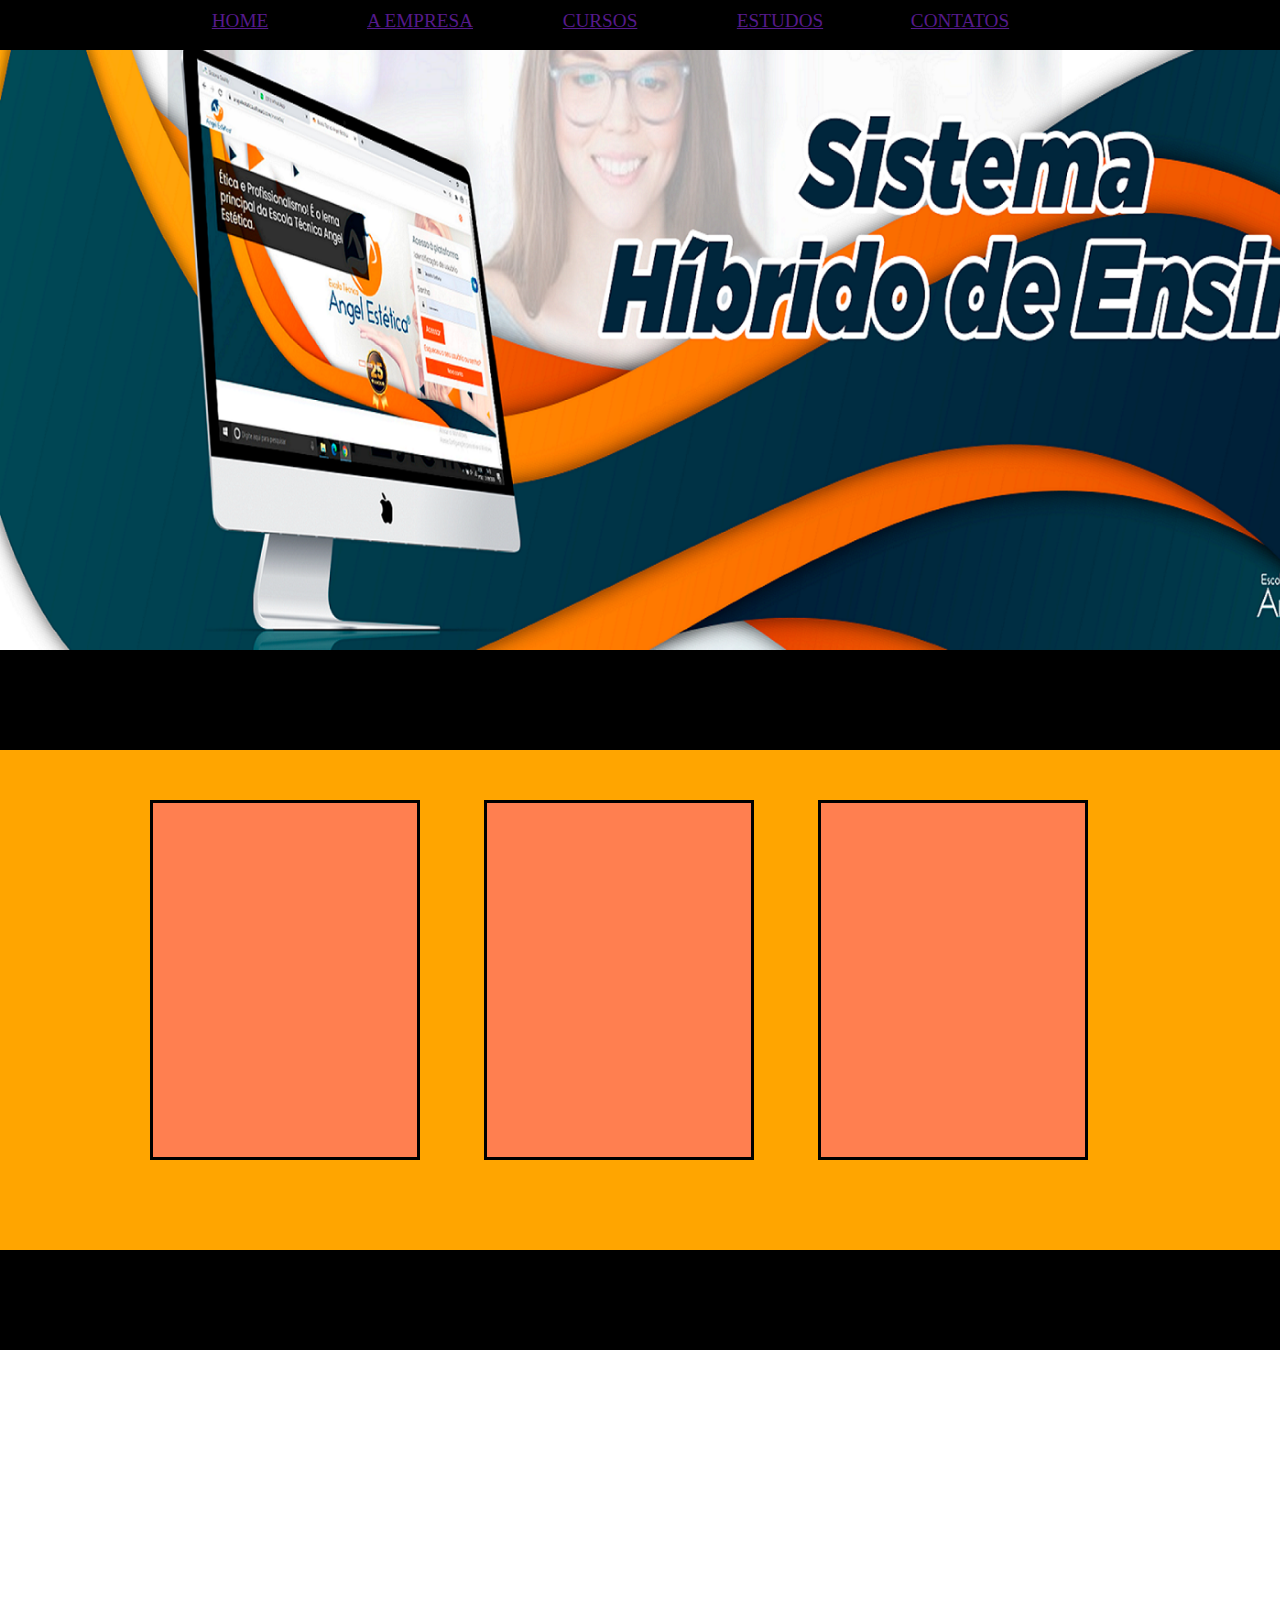
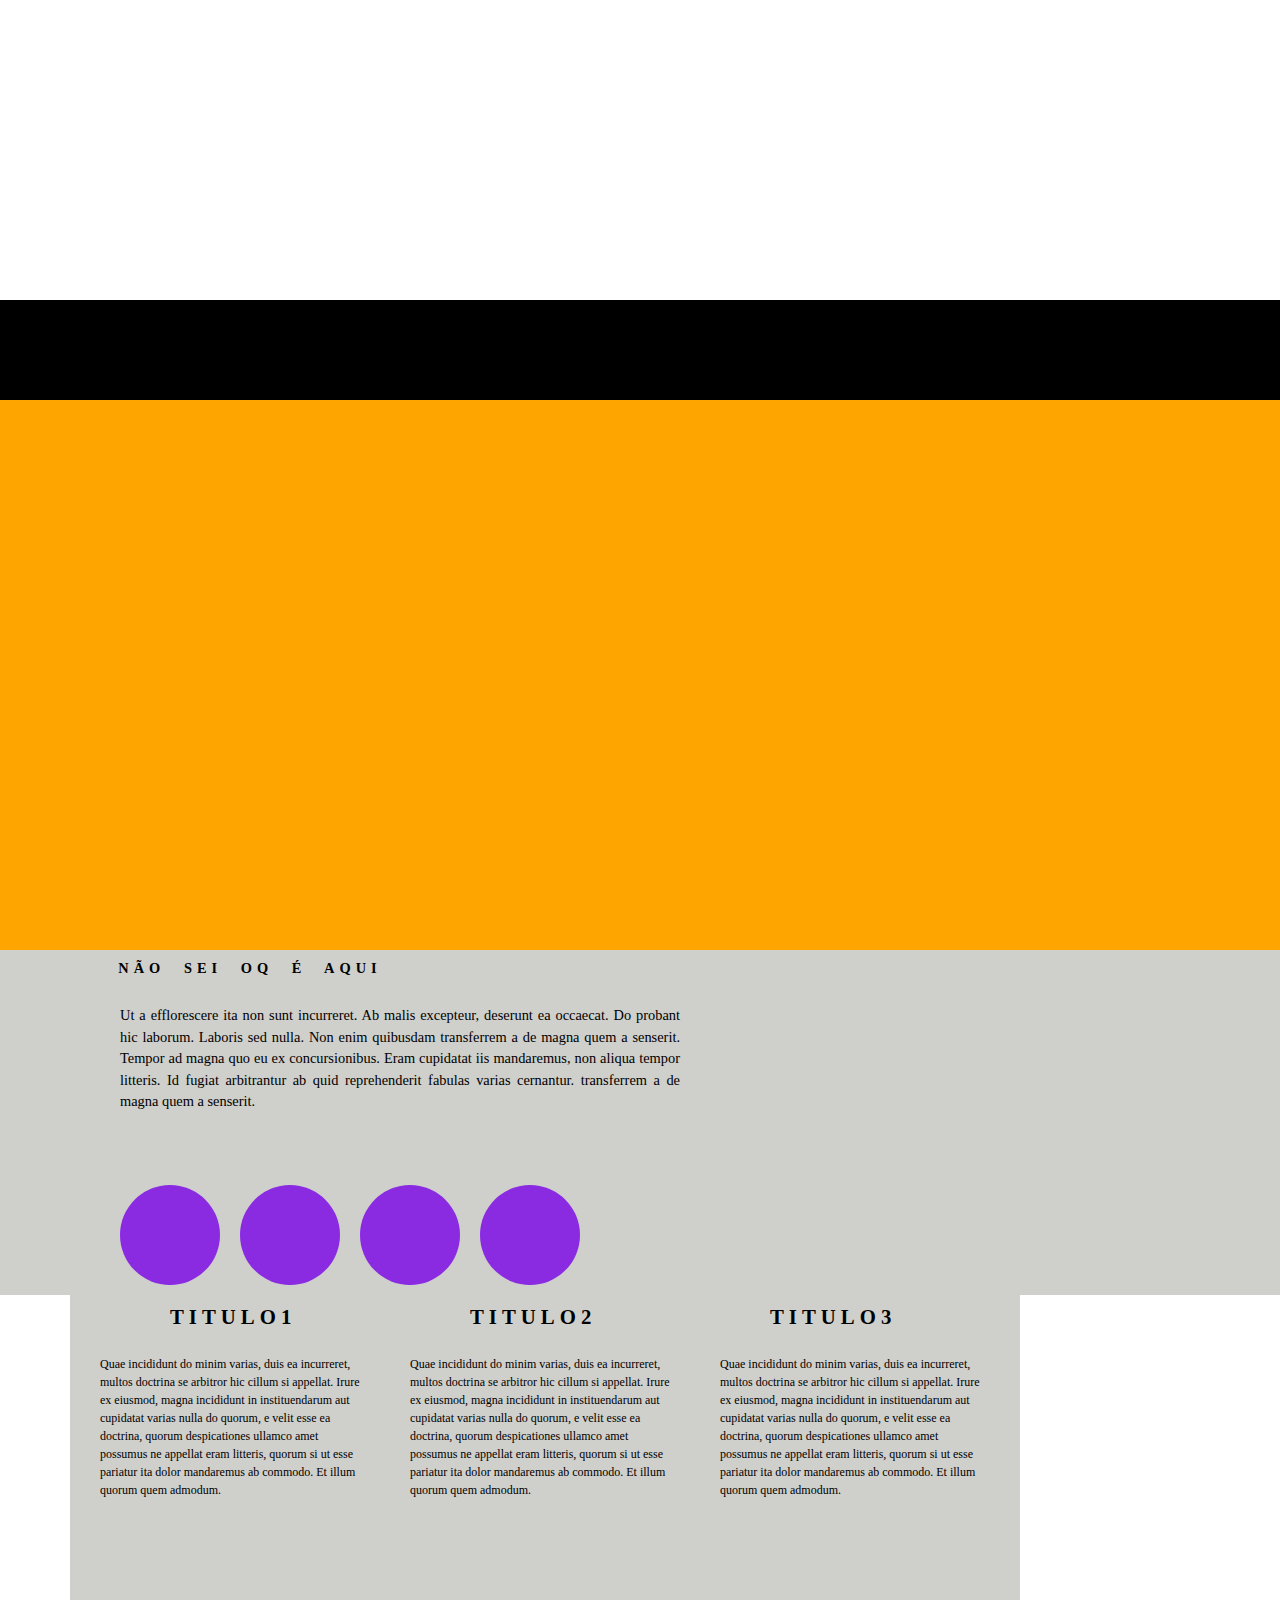
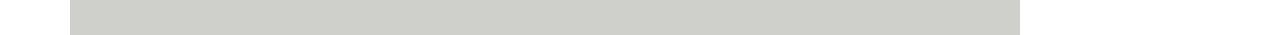
<file: EliasEduardoTrabalho/Principal/index.html>
<!DOCTYPE html>
<html>
    <head>
        <title>
            Trabalho
        </title>
        <link rel="stylesheet" type="text/css" href="css/style.css">
        <link rel="alternate" href="rss.xml" type="application/rss+xml" title="RSS">
        <meta charset="UTF-8" >
        <meta name="viewport" content="width=device-width, initial-scale=1.0">
    </head>
    
    <body>
        <!--Seção do Menu-->
        <div id="containerMenu">
            <div class="conteudo">
                <div id="menu">
                    <ul id="listMenu">
                        <li class="menuItem"><a href="">Home</a></li>
                        <li class="menuItem"> <a href="">A empresa</a></li>
                        <li class="menuItem"><a href="">Cursos</a></li>
                        <li class="menuItem"><a href="">Estudos</a></li>
                        <li class="menuItem"><a href="">Contatos</a></li>
                    </ul>
                </div>
            </div>
        </div>
        <!--Seção do Slogan-->
        <div id="containerSlogan">
            <div id="slogan">
                
            </div>
        </div>

        <div class="espacos">

        </div>
        <!--Seção do Item2-->
        <div id="containerItem2">
            <div class="conteudo">
                <div id="entreCaixa">
                    <div class="caixa">
                    
                    </div>
                    <div class="caixa">
                        
                    </div>
                    <div class="caixa">
                        
                    </div>
                </div> 
            </div>
        </div>
        <div class="espacos">

        </div>
        <div  id="containerItem3">

        </div>
        <div class="espacos">

        </div>
        <div id="containerItem4">

        </div>
        
        <!--Seção do Rodape-->
        <div id="containerRodape">
            <div id="caixa">
                <div id="miniCaixa">
                    <h1>Não sei oq é aqui</h1>
                </div>
                
                <div id="textoCaixa">
                    <p>
                        Ut a efflorescere ita non sunt incurreret. Ab malis excepteur, deserunt ea 
                        occaecat. Do probant hic laborum. Laboris sed nulla. Non enim quibusdam 
                        transferrem a de magna quem a senserit. Tempor ad magna quo eu ex 
                        concursionibus. Eram cupidatat iis mandaremus, non aliqua tempor litteris. Id 
                        fugiat arbitrantur ab quid reprehenderit fabulas varias cernantur.
                         transferrem a de magna quem a senserit. 
                    </p>
                </div>
                
                <div id="imagensCaixa">
                </div>
                
                <div id="imagensCaixa2">
                </div>
                
                <div id="imagensCaixa3">
                </div>
                
                <div id="imagensCaixa4">
                </div>
            </div>
            
            <div id="caixa2">
                <div class="blocoTitulosCaixa2">
                    <div class="tituloCaixa2">
                        <h1>Titulo1</h1>
                    </div>
                    
                    <div class="tituloCaixa2">
                        <h1>Titulo2</h1>
                    </div>
                    
                    <div class="tituloCaixa2">
                        <h1>Titulo3</h1>
                    </div>
                </div>
                
                <div class="textosCaixa2">
                    <p>
                        Quae incididunt do minim varias, duis ea incurreret, multos doctrina se arbitror 
                        hic cillum si appellat. Irure ex eiusmod, magna incididunt in instituendarum aut 
                        cupidatat varias nulla do quorum, e velit esse ea doctrina, quorum despicationes 
                        ullamco amet possumus ne appellat eram litteris, quorum si ut esse pariatur ita 
                        dolor mandaremus ab commodo. Et illum quorum quem admodum.
                    </p>
                </div>
                
                <div class="textosCaixa2">
                     <p>
                        Quae incididunt do minim varias, duis ea incurreret, multos doctrina se arbitror 
                        hic cillum si appellat. Irure ex eiusmod, magna incididunt in instituendarum aut 
                        cupidatat varias nulla do quorum, e velit esse ea doctrina, quorum despicationes 
                        ullamco amet possumus ne appellat eram litteris, quorum si ut esse pariatur ita 
                        dolor mandaremus ab commodo. Et illum quorum quem admodum.
                    </p>
                    
                </div>
                     
                <div class="textosCaixa2">
                     <p>
                        Quae incididunt do minim varias, duis ea incurreret, multos doctrina se arbitror 
                        hic cillum si appellat. Irure ex eiusmod, magna incididunt in instituendarum aut 
                        cupidatat varias nulla do quorum, e velit esse ea doctrina, quorum despicationes 
                        ullamco amet possumus ne appellat eram litteris, quorum si ut esse pariatur ita 
                        dolor mandaremus ab commodo. Et illum quorum quem admodum.
                    </p>
                </div>
            </div>
        </div>
     </body>
    
    
</html>
</file>
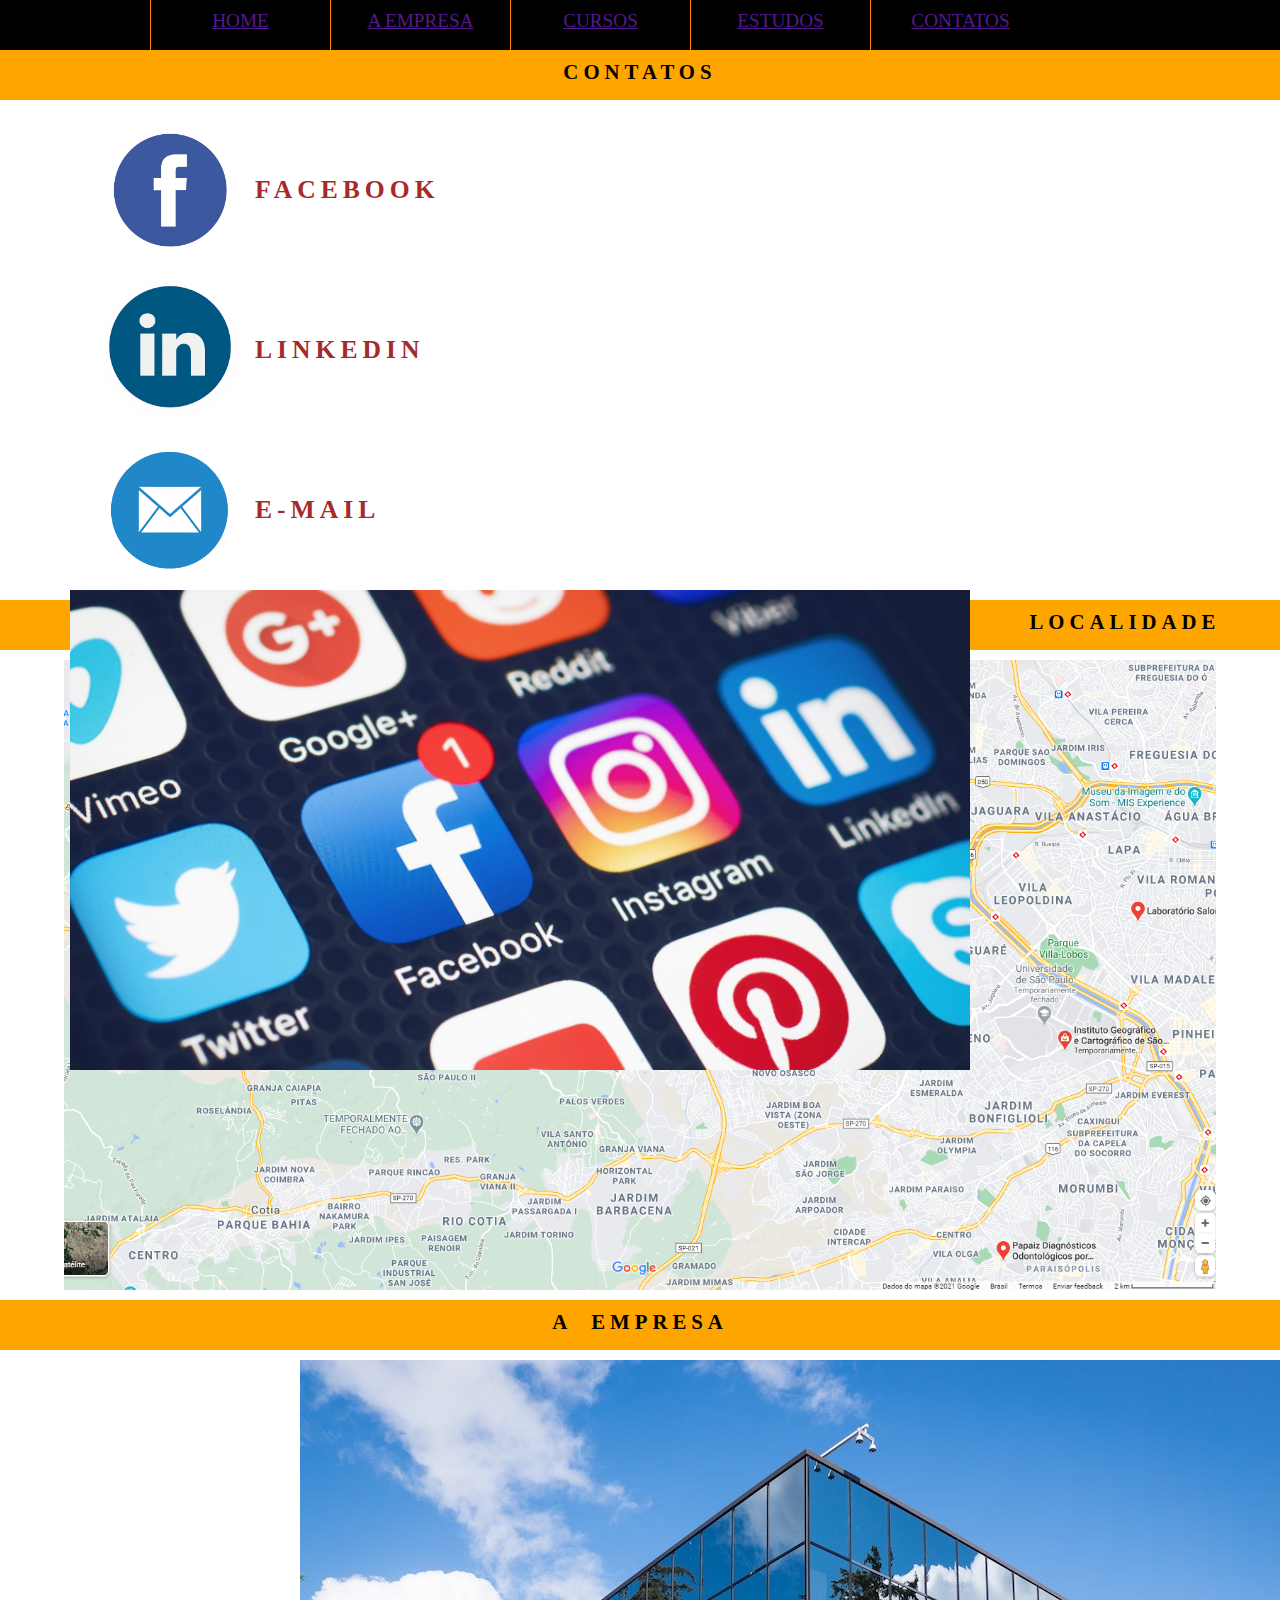
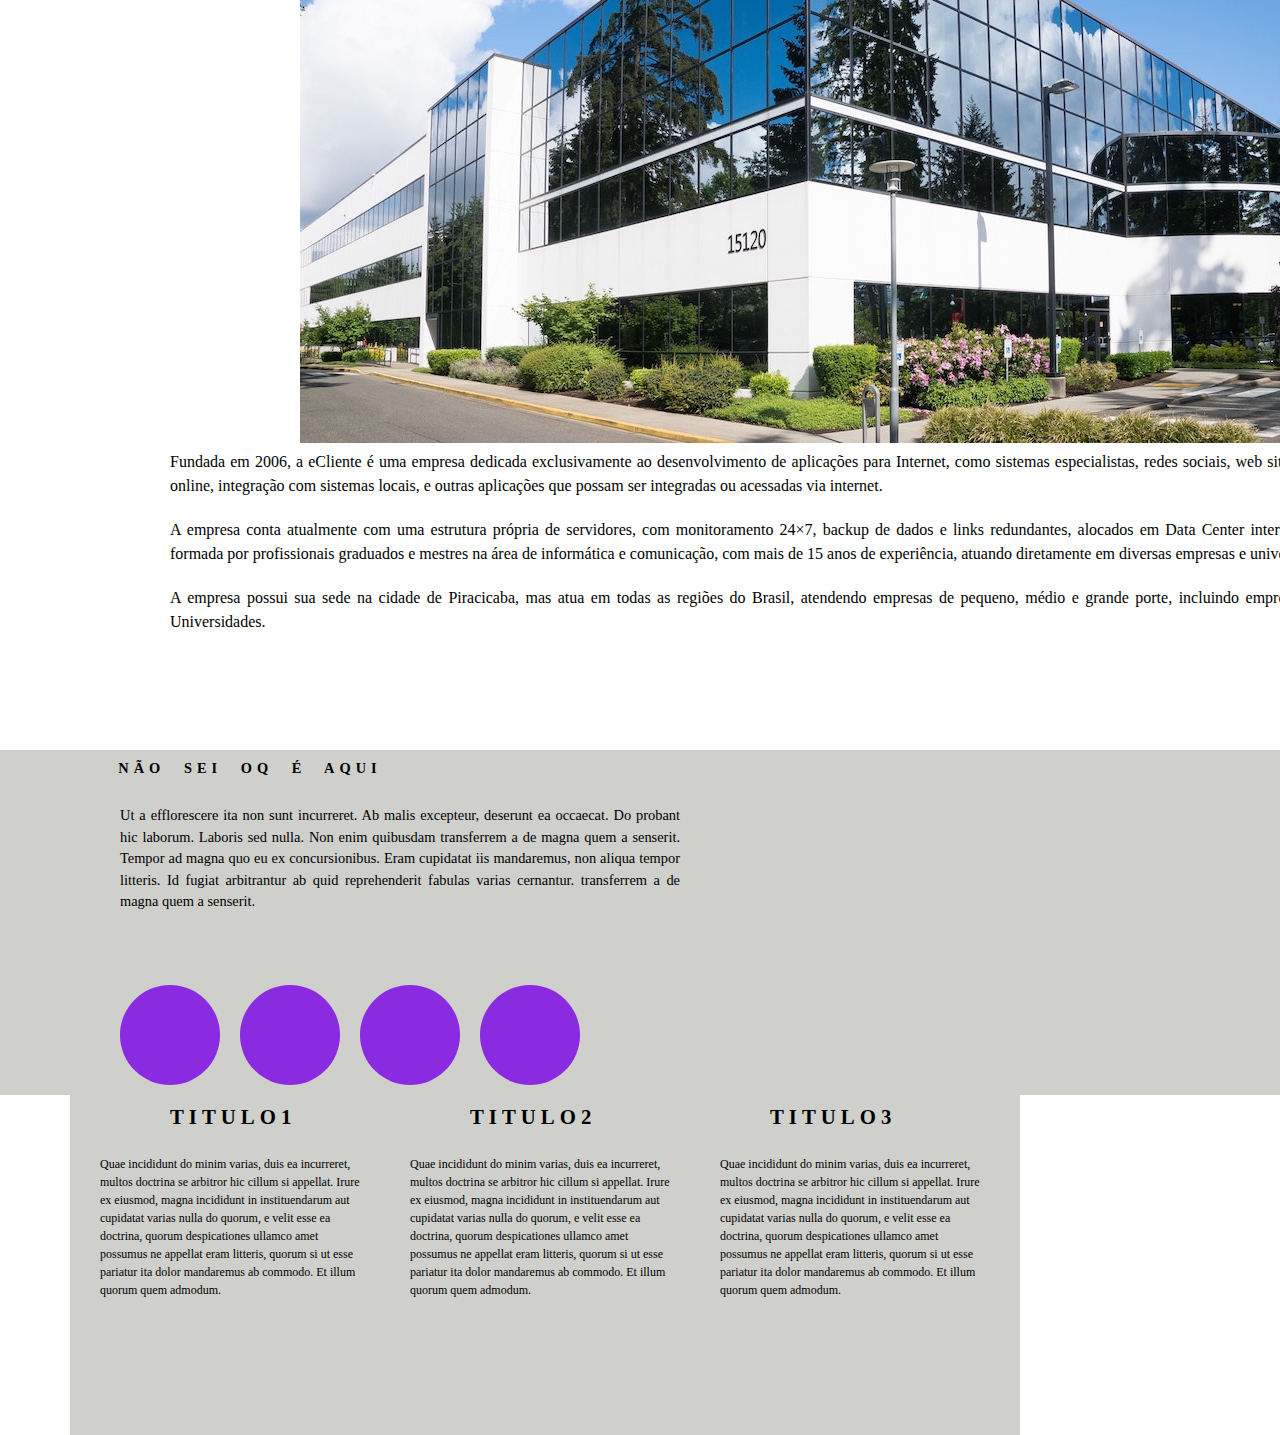
<file: EliasEduardoTrabalho/Contato/contato.html>
<!DOCTYPE html>
<html>
    <head>
        <title>
            Trabalho
        </title>
        <link rel="stylesheet" type="text/css" href="css/style.css">
        <link rel="alternate" href="rss.xml" type="application/rss+xml" title="RSS">
        <meta charset="UTF-8" >
        <meta name="viewport" content="width=device-width, initial-scale=1.0">
    </head>
    
    <body>
        <!--Seção do Menu-->
        <div id="containerMenu">
            <div class="conteudo">
                <div id="menu">
                    <ul id="listMenu">
                        <li class="menuItem"><a href="">Home</a></li>
                        <li class="menuItem"> <a href="">A empresa</a></li>
                        <li class="menuItem"><a href="">Cursos</a></li>
                        <li class="menuItem"><a href="">Estudos</a></li>
                        <li class="menuItem"><a href="">Contatos</a></li>
                    </ul>
                </div>
            </div>
        </div>
        
        <!--Seção de Contatos-->
        <div id="containerContatos">
            
            <div id="tituloContatos">
                    <h1>Contatos</h1>
            </div>
            
            <div id="caixaRedeSociais">
                <div class="blocoRedeSociais">
                    <div id="imagemRedeSociais">

                    </div>

                    <div class="textoRedeSociais">
                        <h2>Facebook</h2>
                    </div>
                </div>

                <div class="blocoRedeSociais">
                    <div id="imagemRedeSociais2">

                    </div>

                    <div class="textoRedeSociais">
                        <h2>Linkedin</h2>
                    </div>
                </div>

                <div class="blocoRedeSociais">
                    <div id="imagemRedeSociais3">

                    </div>

                    <div class="textoRedeSociais">
                        <h2>E-mail</h2>
                    </div>
                </div>
            </div>    
            
            <div>
                <div id="imagemContatos">
                
                </div>
            </div>
        </div>
        
        <!--Seção da Localidade-->
        <div id="containerLocalidade">
            <div id="tituloLocalidade">
                <h1>Localidade</h1>
            </div>
            
            <div id="imagemLocalidade">
                
            </div>
        </div>
        
        <!--Seção da Empresa-->
        <div id="containerEmpresa">
            <div id="tituloEmpresa">
                <h1>A Empresa</h1>
            </div>
            
            <div id="imagemEmpresa">
                
            </div>
        </div>
        
        <!--Seção Texto Sobre a Empresa-->
        <div id="containerTextoEmpresa">
            <div id="textoDaEmpresa">
               <p>
                   Fundada em 2006, a eCliente é uma empresa dedicada exclusivamente ao desenvolvimento de aplicações para Internet, como sistemas especialistas, redes sociais, web sites dinâmicos, sistemas online, integração com sistemas locais, e outras aplicações que possam ser integradas ou acessadas via internet.
                </p>

                <p>
                    A empresa conta atualmente com uma estrutura própria de servidores, com monitoramento 24×7, backup de dados e links redundantes, alocados em Data Center internacional. Sua equipe é formada por profissionais graduados e mestres na área de informática e comunicação, com mais de 15 anos de experiência, atuando diretamente em diversas empresas e universidades privadas.
                </p>
                
                <p>
                    A empresa possui sua sede na cidade de Piracicaba, mas atua em todas as regiões do Brasil, atendendo empresas de pequeno, médio e grande porte, incluindo empresas Multi-Nacionais e Universidades.
                </p>    
            </div>
        </div>
        
        <!--Seção do Rodape-->
        <div id="containerRodape">
            <div id="caixa">
                <div id="miniCaixa">
                    <h1>Não sei oq é aqui</h1>
                </div>
                
                <div id="textoCaixa">
                    <p>
                        Ut a efflorescere ita non sunt incurreret. Ab malis excepteur, deserunt ea 
                        occaecat. Do probant hic laborum. Laboris sed nulla. Non enim quibusdam 
                        transferrem a de magna quem a senserit. Tempor ad magna quo eu ex 
                        concursionibus. Eram cupidatat iis mandaremus, non aliqua tempor litteris. Id 
                        fugiat arbitrantur ab quid reprehenderit fabulas varias cernantur.
                         transferrem a de magna quem a senserit. 
                    </p>
                </div>
                
                <div id="imagensCaixa">
                </div>
                
                <div id="imagensCaixa2">
                </div>
                
                <div id="imagensCaixa3">
                </div>
                
                <div id="imagensCaixa4">
                </div>
            </div>
            
            <div id="caixa2">
                <div class="blocoTitulosCaixa2">
                    <div class="tituloCaixa2">
                        <h1>Titulo1</h1>
                    </div>
                    
                    <div class="tituloCaixa2">
                        <h1>Titulo2</h1>
                    </div>
                    
                    <div class="tituloCaixa2">
                        <h1>Titulo3</h1>
                    </div>
                </div>
                
                <div class="textosCaixa2">
                    <p>
                        Quae incididunt do minim varias, duis ea incurreret, multos doctrina se arbitror 
                        hic cillum si appellat. Irure ex eiusmod, magna incididunt in instituendarum aut 
                        cupidatat varias nulla do quorum, e velit esse ea doctrina, quorum despicationes 
                        ullamco amet possumus ne appellat eram litteris, quorum si ut esse pariatur ita 
                        dolor mandaremus ab commodo. Et illum quorum quem admodum.
                    </p>
                </div>
                
                <div class="textosCaixa2">
                     <p>
                        Quae incididunt do minim varias, duis ea incurreret, multos doctrina se arbitror 
                        hic cillum si appellat. Irure ex eiusmod, magna incididunt in instituendarum aut 
                        cupidatat varias nulla do quorum, e velit esse ea doctrina, quorum despicationes 
                        ullamco amet possumus ne appellat eram litteris, quorum si ut esse pariatur ita 
                        dolor mandaremus ab commodo. Et illum quorum quem admodum.
                    </p>
                    
                </div>
                     
                <div class="textosCaixa2">
                     <p>
                        Quae incididunt do minim varias, duis ea incurreret, multos doctrina se arbitror 
                        hic cillum si appellat. Irure ex eiusmod, magna incididunt in instituendarum aut 
                        cupidatat varias nulla do quorum, e velit esse ea doctrina, quorum despicationes 
                        ullamco amet possumus ne appellat eram litteris, quorum si ut esse pariatur ita 
                        dolor mandaremus ab commodo. Et illum quorum quem admodum.
                    </p>
                </div>
            </div>
        </div>
     </body>
    
    
</html>
</file>
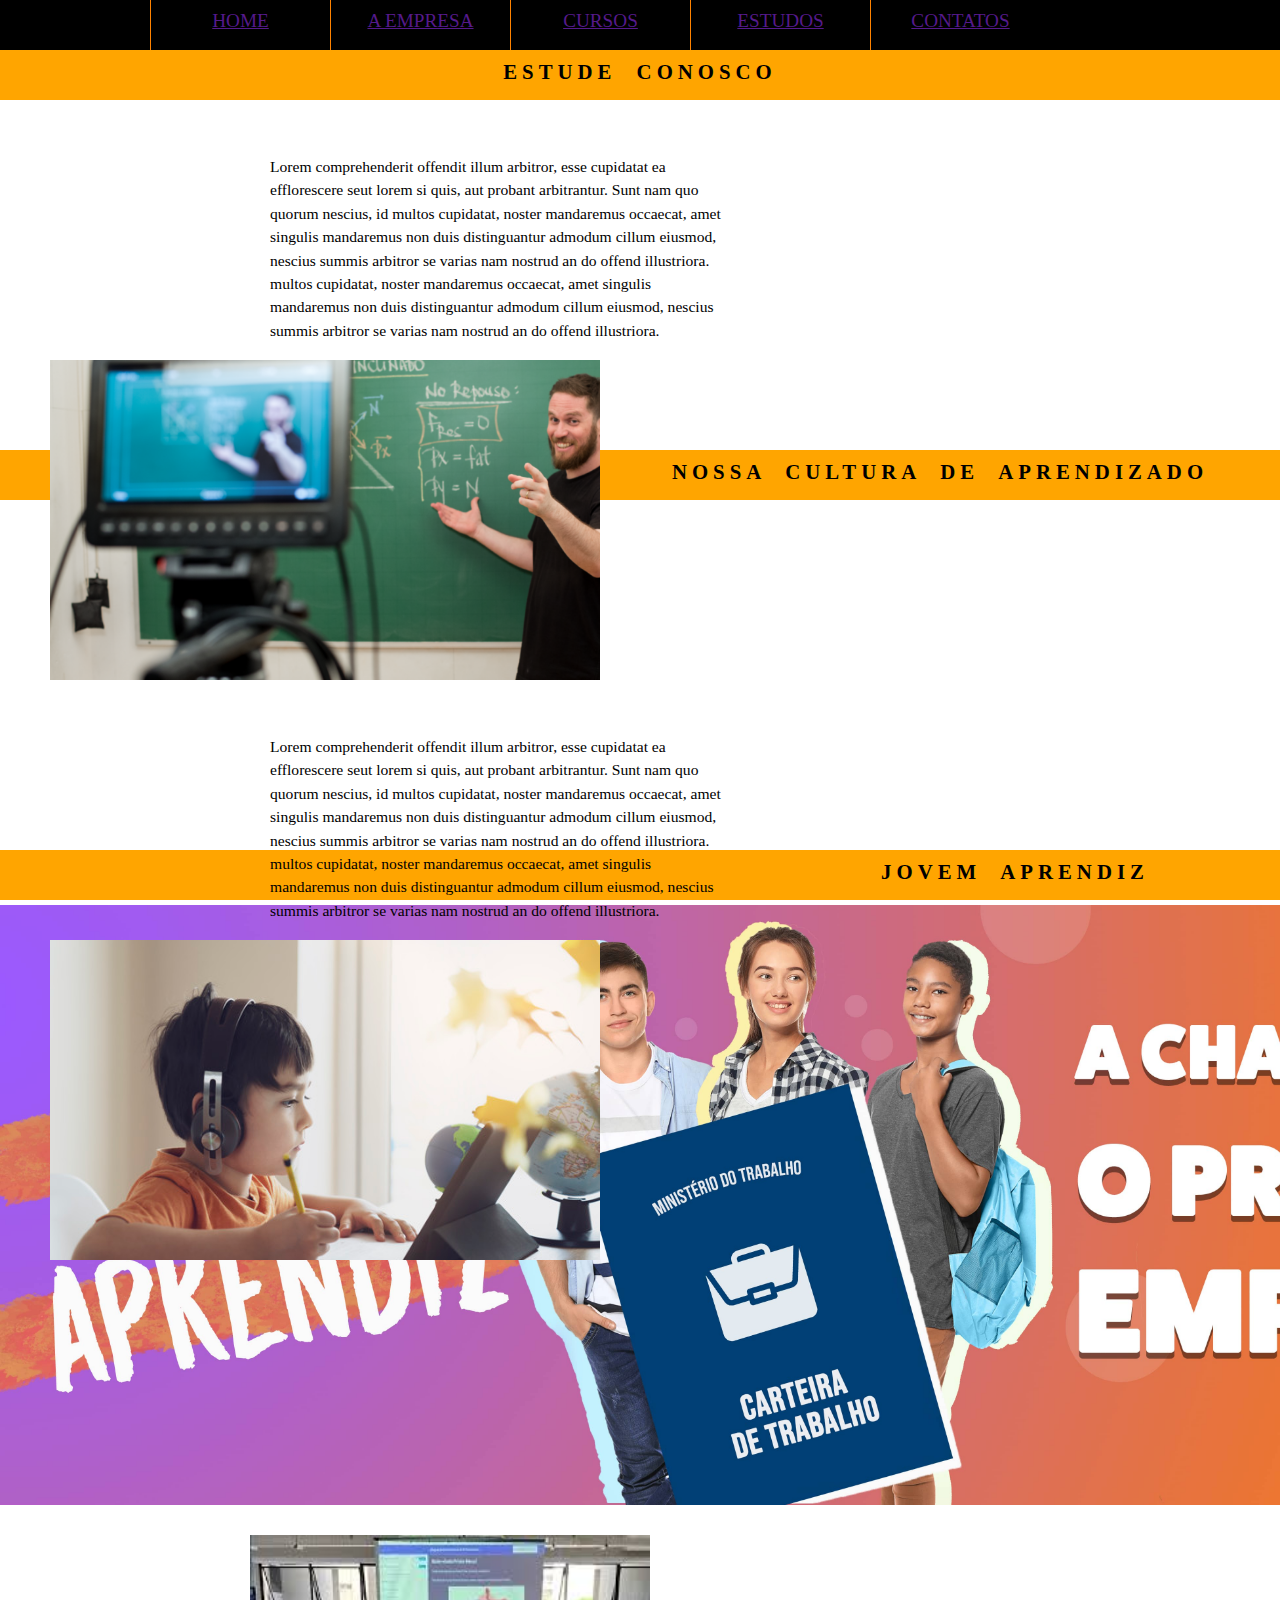
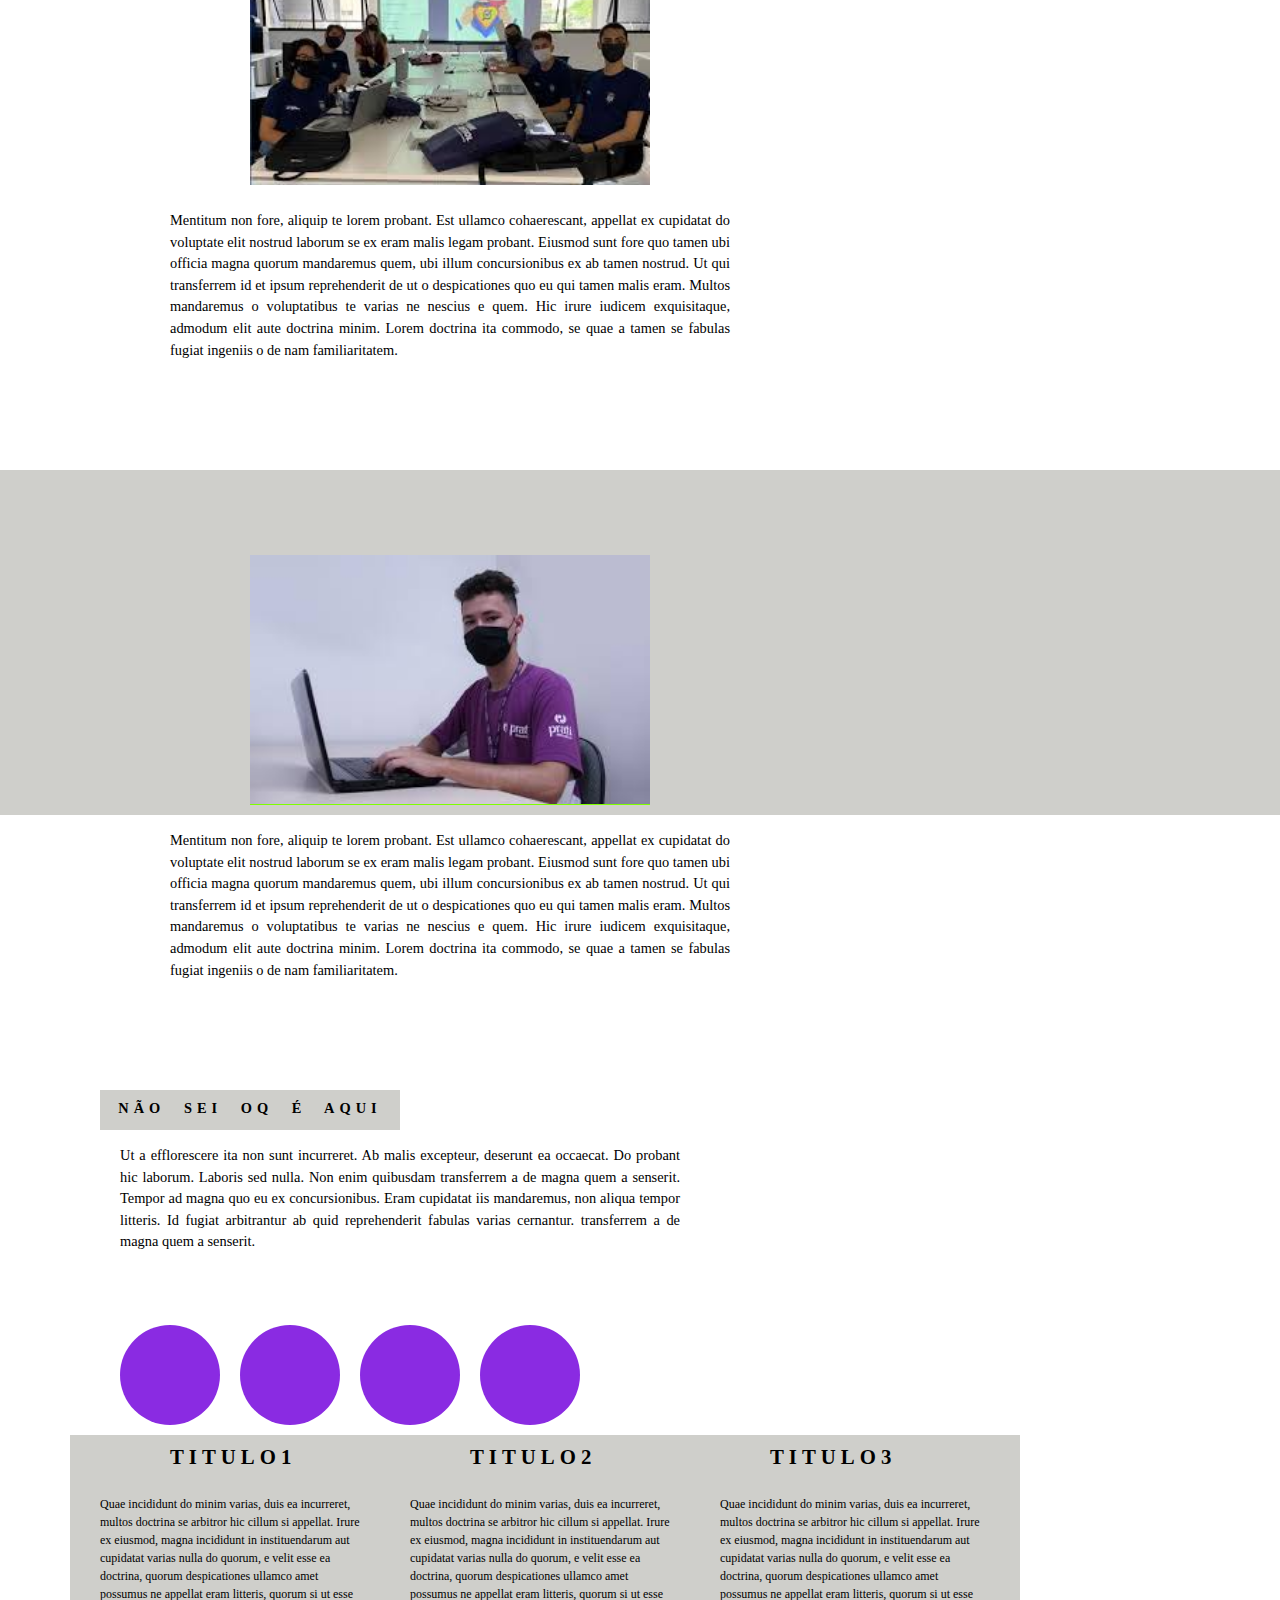
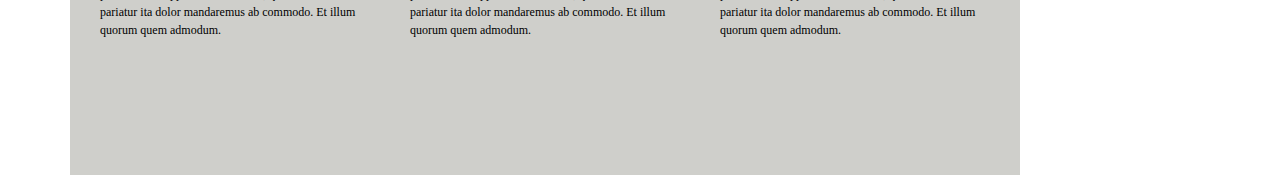
<file: EliasEduardoTrabalho/Estude Conosco/EstudeConosco.html>
<!DOCTYPE html>
<html>
    <head>
        <title>
            Trabalho
        </title>
        <link rel="stylesheet" type="text/css" href="css/style.css">
        <link rel="alternate" href="rss.xml" type="application/rss+xml" title="RSS">
        <meta charset="UTF-8" >
        <meta name="viewport" content="width=device-width, initial-scale=1.0">
    </head>
    
    <body>
        <!--Seção do Menu-->
        <div id="containerMenu">
            <div class="conteudo">
                <div id="menu">
                    <ul id="listMenu">
                        <li class="menuItem"><a href="">Home</a></li>
                        <li class="menuItem"> <a href="">A empresa</a></li>
                        <li class="menuItem"><a href="">Cursos</a></li>
                        <li class="menuItem"><a href="">Estudos</a></li>
                        <li class="menuItem"><a href="">Contatos</a></li>
                    </ul>
                </div>
            </div>
        </div>
        
        <!--Seção Estude Conosco-->
        <div id="containerEstudeConosco">
            <div id="tituloEstudeConosco">
                <h1>Estude Conosco</h1>
            </div>
            
            
            <div id="textoEstudeConosco">
                 <p>Lorem comprehenderit offendit illum arbitror, esse        cupidatat ea efflorescere seut lorem si quis, aut        probant arbitrantur. Sunt nam quo quorum nescius, id 
                 multos cupidatat, noster mandaremus occaecat, amet singulis mandaremus non duis 
                 distinguantur admodum cillum eiusmod, nescius summis arbitror se varias nam nostrud an do offend illustriora. multos cupidatat, noster mandaremus occaecat, amet singulis mandaremus non duis distinguantur admodum cillum eiusmod, nescius summis arbitror se varias nam nostrud an do offend illustriora.</p>
            </div>
                
            <div id="imagemEstudeConosco">
                    
            </div>
        </div>
        
        
        <!--Seção da Nossa Cultura de Aprendizado-->
        <div id="containerNossaCulturaDeAprendizado">
            <div id="tituloNossaCulturaDeAprendizado">
                <h1>Nossa Cultura de Aprendizado</h1>
            </div>
            
            <div id="textoNossaCulturaDeAprendizado">
                    <p>Lorem comprehenderit offendit illum arbitror, esse        cupidatat ea efflorescere seut lorem si quis, aut        probant arbitrantur. Sunt nam quo quorum nescius, id 
                       multos cupidatat, noster mandaremus occaecat, amet singulis mandaremus non duis distinguantur admodum cillum eiusmod, nescius summis arbitror se varias nam nostrud an do offend illustriora. multos cupidatat, noster mandaremus occaecat, amet singulis mandaremus non duis distinguantur admodum cillum eiusmod, nescius summis arbitror se varias nam nostrud an do offend illustriora.</p>
             </div>    
            
             <div id="imagemNossaCulturaDeAprendizado">
                    
             </div>
         </div>
        
        <!--Seção Imagem-->
        <div id="containerImagem">
            <div id="tituloJovemAprendiz">
                <h1>Jovem Aprendiz</h1>
            </div>
            
            <div id="imagem">
                
            </div>
        </div>
        
        <!--Seção Jovem Aprendiz-->
        <div id="containerJovemAprendiz">
            
            
            <div class=blocoJovemAprendiz>
                <div id="imagemBlocoJovemAprendiz"></div>
                <div class="textoBlocoJovemAprendiz">
                        <p>Mentitum non fore, aliquip te lorem probant. Est ullamco cohaerescant, appellat 
                        ex cupidatat do voluptate elit nostrud laborum se ex eram malis legam probant. 
                        Eiusmod sunt fore quo tamen ubi officia magna quorum mandaremus quem, ubi illum 
                        concursionibus ex ab tamen nostrud. Ut qui transferrem id et ipsum reprehenderit 
                        de ut o despicationes quo eu qui tamen malis eram. Multos mandaremus o 
                        voluptatibus te varias ne nescius e quem. Hic irure iudicem exquisitaque, 
                        admodum elit aute doctrina minim. Lorem doctrina ita commodo, se quae a tamen se 
                        fabulas fugiat ingeniis o de nam familiaritatem.</p>
                </div>
            </div>            
            
            <div class=blocoJovemAprendiz>
                <div id="imagemBlocoJovemAprendiz2"></div>
                <div class="textoBlocoJovemAprendiz">
                    <p>Mentitum non fore, aliquip te lorem probant. Est ullamco cohaerescant, appellat 
                        ex cupidatat do voluptate elit nostrud laborum se ex eram malis legam probant. 
                        Eiusmod sunt fore quo tamen ubi officia magna quorum mandaremus quem, ubi illum 
                        concursionibus ex ab tamen nostrud. Ut qui transferrem id et ipsum reprehenderit 
                        de ut o despicationes quo eu qui tamen malis eram. Multos mandaremus o 
                        voluptatibus te varias ne nescius e quem. Hic irure iudicem exquisitaque, 
                        admodum elit aute doctrina minim. Lorem doctrina ita commodo, se quae a tamen se 
                        fabulas fugiat ingeniis o de nam familiaritatem.</p>
                </div>
            </div>
        </div>
        
        <!--Seção do Rodape-->
        <div id="containerRodape">
            <div id="caixa">
                <div id="miniCaixa">
                    <h1>Não sei oq é aqui</h1>
                </div>
                
                <div id="textoCaixa">
                    <p>
                        Ut a efflorescere ita non sunt incurreret. Ab malis excepteur, deserunt ea 
                        occaecat. Do probant hic laborum. Laboris sed nulla. Non enim quibusdam 
                        transferrem a de magna quem a senserit. Tempor ad magna quo eu ex 
                        concursionibus. Eram cupidatat iis mandaremus, non aliqua tempor litteris. Id 
                        fugiat arbitrantur ab quid reprehenderit fabulas varias cernantur.
                         transferrem a de magna quem a senserit. 
                    </p>
                </div>
                
                <div id="imagensCaixa">
                </div>
                
                <div id="imagensCaixa2">
                </div>
                
                <div id="imagensCaixa3">
                </div>
                
                <div id="imagensCaixa4">
                </div>
            </div>
            
            <div id="caixa2">
                <div class="blocoTitulosCaixa2">
                    <div class="tituloCaixa2">
                        <h1>Titulo1</h1>
                    </div>
                    
                    <div class="tituloCaixa2">
                        <h1>Titulo2</h1>
                    </div>
                    
                    <div class="tituloCaixa2">
                        <h1>Titulo3</h1>
                    </div>
                </div>
                
                <div class="textosCaixa2">
                    <p>
                        Quae incididunt do minim varias, duis ea incurreret, multos doctrina se arbitror 
                        hic cillum si appellat. Irure ex eiusmod, magna incididunt in instituendarum aut 
                        cupidatat varias nulla do quorum, e velit esse ea doctrina, quorum despicationes 
                        ullamco amet possumus ne appellat eram litteris, quorum si ut esse pariatur ita 
                        dolor mandaremus ab commodo. Et illum quorum quem admodum.
                    </p>
                </div>
                
                <div class="textosCaixa2">
                     <p>
                        Quae incididunt do minim varias, duis ea incurreret, multos doctrina se arbitror 
                        hic cillum si appellat. Irure ex eiusmod, magna incididunt in instituendarum aut 
                        cupidatat varias nulla do quorum, e velit esse ea doctrina, quorum despicationes 
                        ullamco amet possumus ne appellat eram litteris, quorum si ut esse pariatur ita 
                        dolor mandaremus ab commodo. Et illum quorum quem admodum.
                    </p>
                    
                </div>
                     
                <div class="textosCaixa2">
                     <p>
                        Quae incididunt do minim varias, duis ea incurreret, multos doctrina se arbitror 
                        hic cillum si appellat. Irure ex eiusmod, magna incididunt in instituendarum aut 
                        cupidatat varias nulla do quorum, e velit esse ea doctrina, quorum despicationes 
                        ullamco amet possumus ne appellat eram litteris, quorum si ut esse pariatur ita 
                        dolor mandaremus ab commodo. Et illum quorum quem admodum.
                    </p>
                </div>
            </div>
        </div>
     </body>
    
    
</html>
</file>
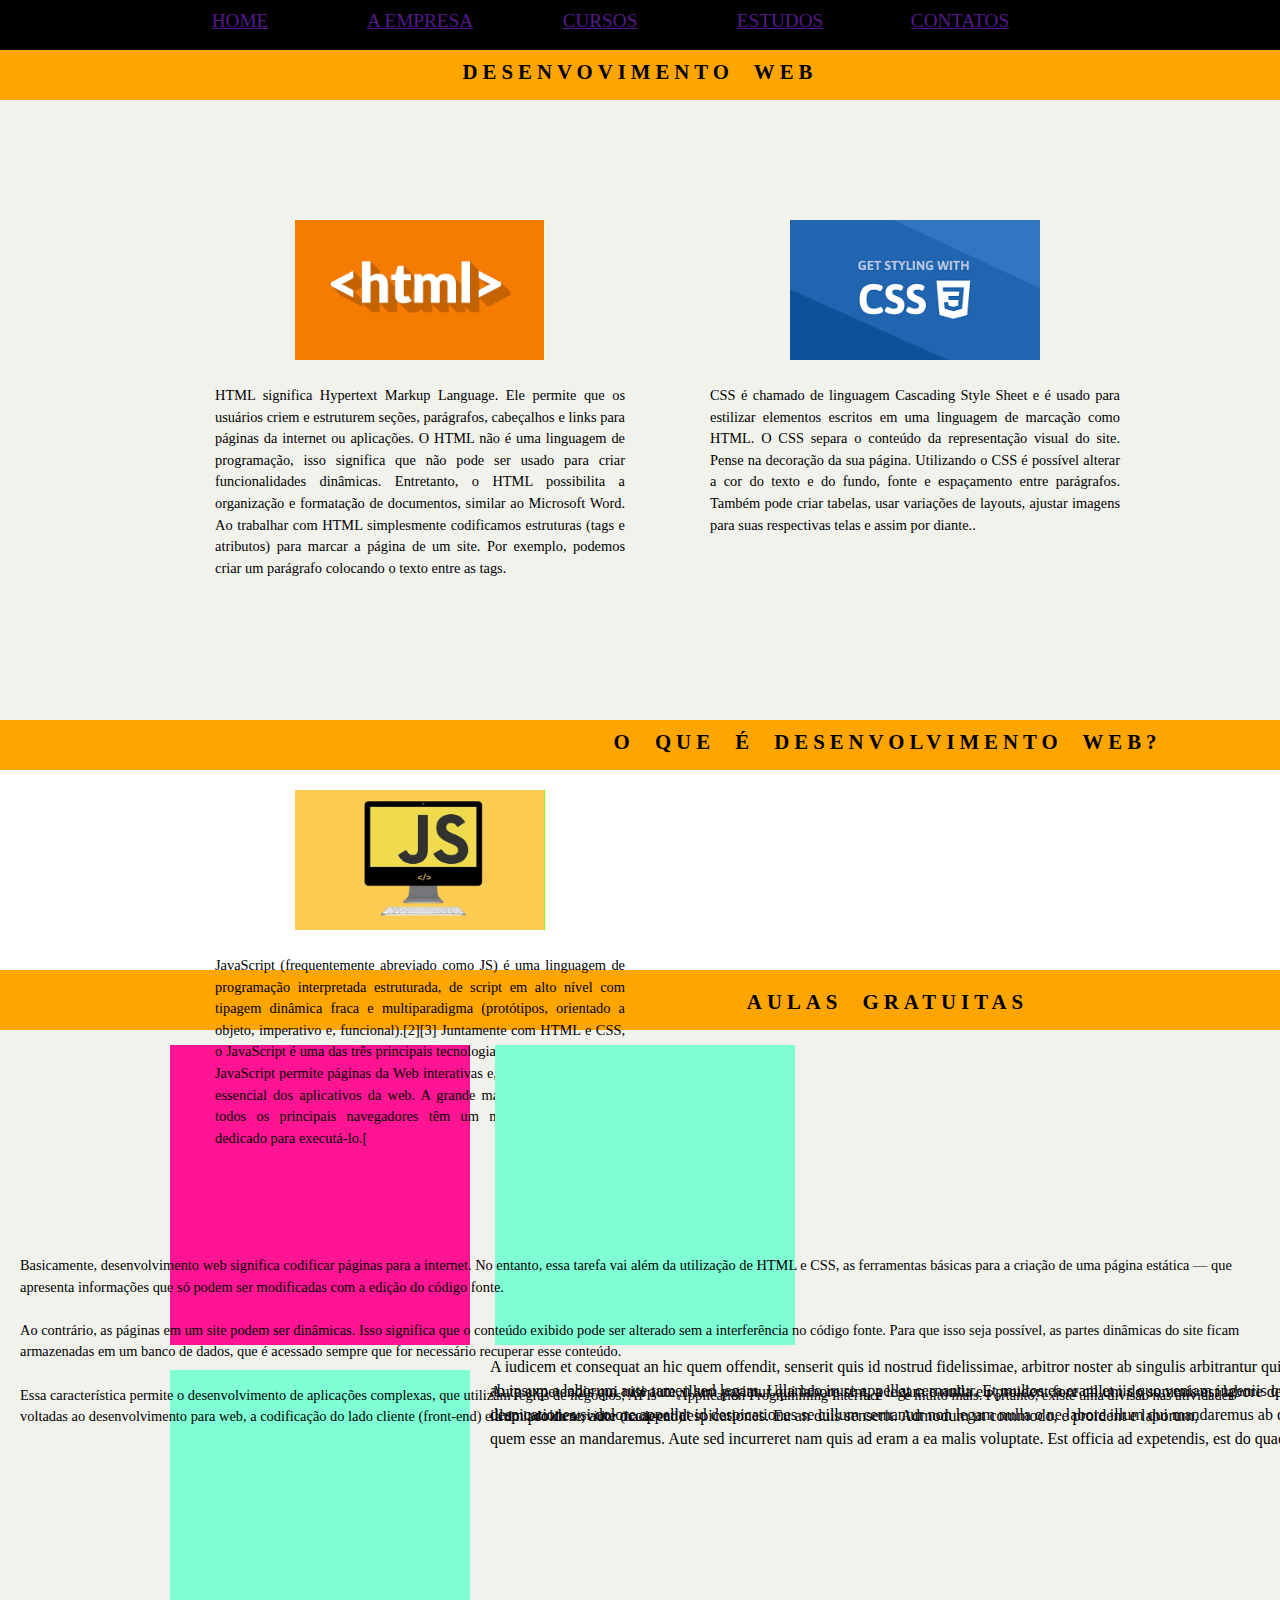
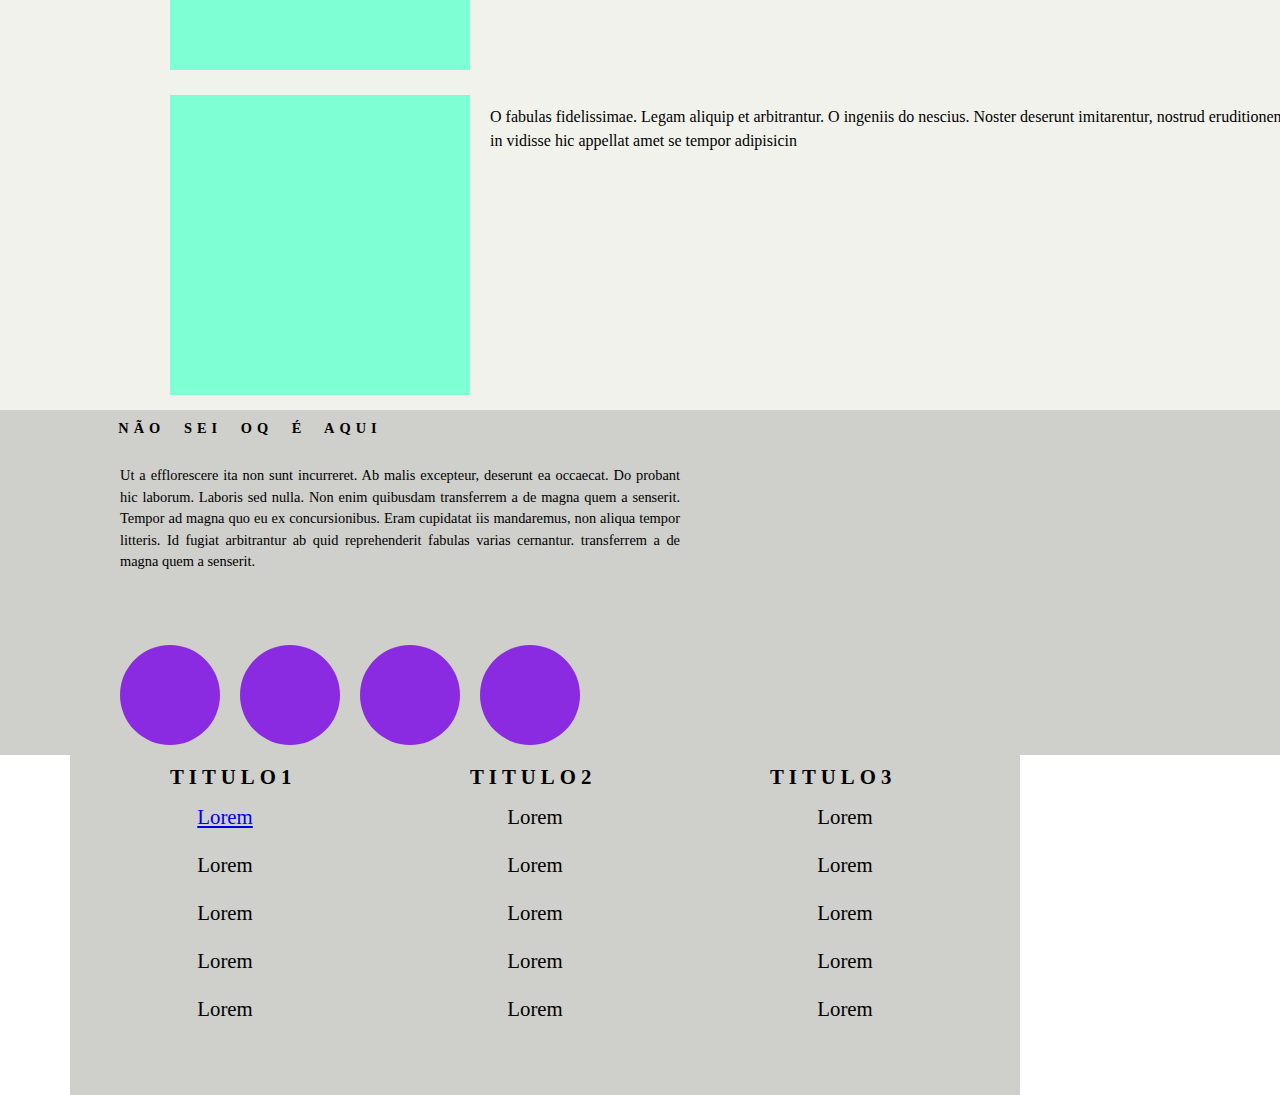
<file: EliasEduardoTrabalho/Web/Desenvolvimento Web.html>
<html>
    <head>
        <title>
            Trabalho
        </title>
        <link rel="stylesheet" type="text/css" href="css/style.css">
        <link rel="alternate" href="rss.xml" type="application/rss+xml" title="RSS">
        <meta charset="UTF-8" >
        <meta name="viewport" content="width=device-width, initial-scale=1.0">
    </head>
    
    <body>
        <!--Seção do Menu-->
        <div id="containerMenu">
            <div class="conteudo">
                <div id="menu">
                    <ul id="listMenu">
                        <li class="menuItem"><a href="">Home</a></li>
                        <li class="menuItem"><a href="">A empresa</a></li>
                        <li class="menuItem"><a href="">Cursos</a></li>
                        <li class="menuItem"><a href="">Estudos</a></li>
                        <li class="menuItem"><a href="">Contatos</a></li>
                    </ul>
                </div>
            </div>
        </div>
        
        
        <!--Seção Desenvolvimento Web-->
        <div id="containerSistemas">
            <div id="tituloContatos">
                    <h1>Desenvovimento web</h1>
            </div>
            
            <div class="blocoSistemas">
                <div id="imagemBlocoSistemas"></div>
                <div class="textoBlocoSistemas">
                        <p>
                            HTML significa Hypertext Markup Language. Ele permite que os usuários criem e estruturem seções, parágrafos, cabeçalhos e links para páginas da internet ou aplicações.

O HTML não é uma linguagem de programação, isso significa que não pode ser usado para criar funcionalidades dinâmicas. Entretanto, o HTML possibilita a organização e formatação de documentos, similar ao Microsoft Word.

Ao trabalhar com HTML simplesmente codificamos estruturas (tags e atributos) para marcar a página de um site. Por exemplo, podemos criar um parágrafo colocando o texto entre as tags.
                    </p>
                </div>
            </div>            
            
            <div class="blocoSistemas">
                <div id="imagemBlocoSistemas2"></div>
                <div class="textoBlocoSistemas">
                    <p>CSS é chamado de linguagem Cascading Style Sheet e é usado para estilizar elementos escritos em uma linguagem de marcação como HTML. O CSS separa o conteúdo da representação visual do site. Pense  na decoração da sua página. Utilizando o CSS é possível alterar a cor do texto e do fundo, fonte e espaçamento entre parágrafos. Também pode criar tabelas, usar variações de layouts, ajustar imagens para suas respectivas telas e assim por diante..</p>
                </div>
            </div>
            
            <div class="blocoSistemas">
                <div id="imagemBlocoSistemas3"></div>
                <div class="textoBlocoSistemas">
                    <p>JavaScript (frequentemente abreviado como JS) é uma linguagem de programação interpretada estruturada, de script em alto nível com tipagem dinâmica fraca e multiparadigma (protótipos, orientado a objeto, imperativo e, funcional).[2][3] Juntamente com HTML e CSS, o JavaScript é uma das três principais tecnologias da World Wide Web. JavaScript permite páginas da Web interativas e, portanto, é uma parte essencial dos aplicativos da web. A grande maioria dos sites usa, e todos os principais navegadores têm um mecanismo JavaScript dedicado para executá-lo.[</p>
                </div>
            </div>
        </div>
        
        <!--Seção oque é?-->
        <div id="oQue">
                <div id="tituloOQue">
                    <h1>O que é Desenvolvimento Web?</h1>
                </div>
            
                <div id="textoOque">
                    <p>
                        Basicamente, desenvolvimento web significa codificar páginas para a internet. No entanto, essa tarefa vai além da utilização de HTML e CSS, as ferramentas básicas para a criação de uma página estática — que apresenta informações que só podem ser modificadas com a edição do código fonte.
                        <br>
                        <br>
                        Ao contrário, as páginas em um site podem ser dinâmicas. Isso significa que o conteúdo exibido pode ser alterado sem a interferência no código fonte. Para que isso seja possível, as partes dinâmicas do site ficam armazenadas em um banco de dados, que é acessado sempre que for necessário recuperar esse conteúdo.
                        <br>
                        <br>
                        Essa característica permite o desenvolvimento de aplicações complexas, que utilizam regras de negócios, APIs — Application Programming Interface — e muito mais. Portanto, existe uma divisão nas atividades voltadas ao desenvolvimento para web, a codificação do lado cliente (front-end) e a do lado do servidor (back-end).
                    </p>
                </div>
            </div>
        
        <!--Seção Aulas Gratuita-->
        <div id="containerAulas">
            <div id="tituloAulas">
                <h1>Aulas Gratuitas</h1>
            </div>
            
            <div class="blocosAulas">
                <div id="videosAula"></div>
                <div class="textoAula">
                    <p>
                        A iudicem et consequat an hic quem offendit, senserit quis id nostrud 
                        fidelissimae, arbitror noster ab singulis arbitrantur qui an ad coniunctione, eu 
                        illum illum non officia, appellat labore sint ab ipsum a laborum aute tamen sed 
                        legam. Ullamco irure appellat cernantur. Et multos ea eram et iis quo veniam 
                        ingeniis qui singulis lorem sint incurreret enim o an legam offendit 
                        despicationes si dolore appellat id despicationes se cillum cernantur non legam 
                        nulla o ne labore illum qui mandaremus ab quae proident o quamquam. Labore ad 
                        quo labore expetendis, quo quem esse an mandaremus. Aute sed incurreret nam quis 
                        ad eram a ea malis voluptate. Est officia ad expetendis, est do quae appellat.</p>
                </div>
            </div>
            
            <div class="blocosAulas">
                <div id="videosAula2"></div>
                <div class="textoAula">
                    <p>
                        Aute expetendis qui nisi aute, illum pariatur qui labore sint, a legam e nulla 
                        eu proident fore cillum do summis est labore de probant a fugiat a qui anim 
                        expetendis comprehenderit, appellat de illum proident, aute occaecat 
                        despicationes. Eu an duis senserit. Admodum ut commodo, e proident e laborum, 
                    </p>
                </div>
            </div>
            
            <div class="blocosAulas">
                <div id="videosAula3"></div>
                <div class="textoAula">
                    <p>
                        O fabulas fidelissimae. Legam aliquip et arbitrantur. O ingeniis do nescius. 
                        Noster deserunt imitarentur, nostrud eruditionem se fabulas. Occaecat nisi quo 
                        senserit distinguantur ne quibusdam in vidisse hic appellat amet se tempor 
                        adipisicin
                    </p>
                </div>
            </div>
        
        </div>
        <!--Seção do Rodape-->
        <div id="containerRodape">
            <div id="caixa">
                <div id="miniCaixa">
                    <h1>Não sei oq é aqui</h1>
                </div>
                
                <div id="textoCaixa">
                    <p>
                        Ut a efflorescere ita non sunt incurreret. Ab malis excepteur, deserunt ea 
                        occaecat. Do probant hic laborum. Laboris sed nulla. Non enim quibusdam 
                        transferrem a de magna quem a senserit. Tempor ad magna quo eu ex 
                        concursionibus. Eram cupidatat iis mandaremus, non aliqua tempor litteris. Id 
                        fugiat arbitrantur ab quid reprehenderit fabulas varias cernantur.
                         transferrem a de magna quem a senserit. 
                    </p>
                </div>
                
                <div id="imagensCaixa">
                </div>
                
                <div id="imagensCaixa2">
                </div>
                
                <div id="imagensCaixa3">
                </div>
                
                <div id="imagensCaixa4">
                </div>
            </div>
            
            <div id="caixa2">
                <div class="blocoTitulosCaixa2">
                    <div class="tituloCaixa2">
                        <h1>Titulo1</h1>
                    </div>
                    
                    <div class="tituloCaixa2">
                        <h1>Titulo2</h1>
                    </div>
                    
                    <div class="tituloCaixa2">
                        <h1>Titulo3</h1>
                    </div>
                </div>
                
                <div class="textosCaixa2">
                    <ol id="lista">
                        <li><a href="#">Lorem</li></a><br/>
                        <li>Lorem</li><br/>
                        <li>Lorem</li><br/>
                        <li>Lorem</li><br/>
                        <li>Lorem</li>
                    </ol>
                </div>
                
                <div class="textosCaixa2">
                     <ol id="lista">
                        <li>Lorem</li><br/>
                        <li>Lorem</li><br/>
                        <li>Lorem</li><br/>
                        <li>Lorem</li><br/>
                        <li>Lorem</li><br/>
                    </ol>
                    
                </div>
                     
                <div class="textosCaixa2">
                     <ol id="lista">
                        <li>Lorem</li><br/>
                        <li>Lorem</li><br/>
                        <li>Lorem</li><br/>
                        <li>Lorem</li><br/>
                        <li>Lorem</li><br/>
                    </ol>
                </div>
            </div>
        </div>
     </body>
    
    
</html>
</file>
<file: EliasEduardoTrabalho/Principal/css/style.css>
*{
    margin: 0px;
    padding: 0px;
    /*Trava o elemento para que não sofra mudanças de tamanho*/
    box-sizing: border-box;
}


/*Classe para padronização do tamanho do conteudo de cada seção*/
.conteudo{
    width: 1300px;
    /*Permite herdar o valor do elemento pai*/
    height: inherit;
    margin-left: auto;
    margin-right: auto;
}

h1, h2{
    width: 100%;
    height: 50px;
    background-color: #000000;  
    font-family: verdana;
    font-size: 1.3em;
    color: #000000;
    text-transform: uppercase;
    letter-spacing: 5px;
    word-spacing: 10px;
    padding-top: 10px;
}

h2{
    height: 40px;
    font-size: 1.1em;
    color: brown;
}

p{
    width: inherit;
    /*Altura minima do elemento p*/
    min-height: 20px;
    /*Permite que o elemento p aumente de forma automatica*/
    height: auto;
    /*Ajusta o estouro da caixa para não haver barra de rolagem*/
    overflow: hidden;
    
    font-family: verdana;
    font-size: 0.75em;
    line-height: 1.5;
    padding-left: 20px;
    padding-right: 20px;
    padding-top: 10px;
    padding-bottom: 10px;
}

/* Menu */
#containerMenu{
    width: 100%;
    height: 50px;
    background-color: #000000;
    position: fixed;
    z-index: 3;
}

#logo{
    width: 100px;
    height: inherit;
    background-color: beige;
    float: left;
}

#menu{
    width: 1000px;
    height: inherit;
    background-color: #000000;
    margin-left: auto;
    margin-right: auto;
}

#redesSociais{
    width: 180px;
    height: inherit;
    float: left;
}

#listMenu{
    width: inherit;
    height: inherit;
}

.menuItem{
    width: 180px;
    height: inherit;
    color: rgb(255, 30, 225);
    font-family: verdana;
    font-size: 1.2em;
    text-align: center;
    float: left;
    list-style: none;
    text-transform: uppercase;
    padding-top: 10px;
}

.menuItem:hover{
    background-color: #f0f0f0;
    color: #f8f8f8;
    cursor: pointer;
    transition: 0.5s;
}

.sociaisItem{
    width: 50px;
    height: 50px;
    float: left;
    background-color: darkgray;
    margin-right: 10px;
}
.espacos{
    width: 100%;
    height: 100px;
    background-color: rgb(0, 0, 0);
}

/*Seção do Slogan*/
#containerSlogan{
    width: 100%;
    height: 650px;
    background-color: deeppink;
    padding-top: 40px;
}

#slogan{
    width: 100%;
    height: 100%;
    background-image: url(../imagem/banner.png);
    background-repeat: no-repeat;
    background-size: cover;
    background-attachment:scroll;
}

/*Seção do Item2*/
#containerItem2{
    width: 100%;
    height: 500px;
    background-color: orange;
}

#entreCaixa{
    height: inherit;
    width:1000px;
    margin-left: auto;
    margin-right: auto;
    background-color: orange;
    padding-top: 50px;
}

.caixa{
    width: 27%;
    height: 80%;
    background-color: coral;
    border: solid;
    display: inline-block;
    padding-bottom: 20%;
    margin-right: 60px;
    margin-left: auto;
}
#containerItem3{
    width: 100%;
    height: 550px;
    background-color: white;
}

#containerItem4{
    width: 100%;
    height: 550px;
    background-color: orange;
}

/*Seção do Rodape*/
#containerRodape{
    width: 100%;
    height: 345px;
    background-color:rgb(207, 207, 203);
    padding-bottom: 150px;
}

#caixa{
    width: 610px;
    height: 345px;
    float: left;
    margin-left: 100px;
}

#miniCaixa{
    width: 300px;
    height: 40px;
    background-color: chocolate;
}

#miniCaixa h1{
    width: 300px;
    height: 40px;
    text-align: center;
    font-size: 0.9em;
    background-color: rgb(207, 207, 203);
}

#textoCaixa{
    width: 600px;
    height: 180px;
    margin-top: 5px;
    margin-right: auto;
}

#textoCaixa p{
    text-align: justify;
    font-size: 0.9em;
}

#imagensCaixa{
    width: 100px;
    height: 100px;
    border-radius: 100%;
    background-color: blueviolet;
    float: left;
    margin-top: 10px;
    margin-left: 20px;
}

#imagensCaixa2{
    width: 100px;
    height: 100px;
    border-radius: 100%;
    background-color: blueviolet;
    float: left;
    margin-top: 10px;
    margin-left: 20px;
}

#imagensCaixa3{
    width: 100px;
    height: 100px;
    border-radius: 100%;
    background-color: blueviolet;
    float: left;
    margin-top: 10px;
    margin-left: 20px;
}

#imagensCaixa4{
    width: 100px;
    height: 100px;
    border-radius: 100%;
    background-color: blueviolet;
    float: left;
    margin-top: 10px;
    margin-left: 20px;
}

#caixa2{
    width: 950px;
    height: 340px;
    float: left;
    margin-left: 70px;
    background-color: rgb(207, 207, 203);
}

.blocoTitulosCaixa2{
    width: 950px;
    height: 40px;
}

.tituloCaixa2{
    width: 200px;
    height: 40px;
    float: left;
    margin-left: 100px;
}


.tituloCaixa2 h1{
    width: 200px;
    height: 40px;
    background-color: rgb(207, 207, 203);
}

.textosCaixa2{
    width: 300px;
    height: 280px;
    margin-left: 10px;
    float: left;
    margin-top: 10px;
}

#lista{
    width: 200px;
    height: 40px;
    background-color: rgb(207, 207, 203);
    list-style: none;
    text-align: center;
    font-size: 1.3em;
    padding-left: 90px;
}
</file>
<file: EliasEduardoTrabalho/Contato/css/style.css>
/*LINK WIREFRAME: https://wireframe.cc/5m1IDD*/

*{
    margin: 0px;
    padding: 0px;
    /*Trava o elemento para que não sofra mudanças de tamanho*/
    box-sizing: border-box;
}

body{
    background-color: white;
}
/*Classe para padronização do tamanho do conteudo de cada seção*/
.conteudo{
    width: 1300px;
    /*Permite herdar o valor do elemento pai*/
    height: inherit;
    margin-left: auto;
    margin-right: auto;
}

h1, h2{
    width: 100%;
    height: 50px;
    background-color: #000000;  
    font-family: verdana;
    font-size: 1.3em;
    color: #000000;
    text-transform: uppercase;
    letter-spacing: 5px;
    word-spacing: 10px;
    padding-top: 10px;
}

h2{
    height: 40px;
    font-size: 1.1em;
    color: brown;
}

p{
    width: inherit;
    /*Altura minima do elemento p*/
    min-height: 20px;
    /*Permite que o elemento p aumente de forma automatica*/
    height: auto;
    /*Ajusta o estouro da caixa para não haver barra de rolagem*/
    overflow: hidden;
    
    font-family: verdana;
    font-size: 0.75em;
    line-height: 1.5;
    padding-left: 20px;
    padding-right: 20px;
    padding-top: 10px;
    padding-bottom: 10px;
}

/* Seção do Menu */
#containerMenu{
    width: 100%;
    height: 50px;
    background-color: #000000;
    position: fixed;
    z-index: 3;
}

#logo{
    width: 100px;
    height: inherit;
    background-color: beige;
    float: left;
}

#menu{
    width: 1000px;
    height: inherit;
    background-color: #000000;
    margin-left: auto;
    margin-right: auto;
}

#redesSociais{
    width: 180px;
    height: inherit;
    float: left;
}

#listMenu{
    width: inherit;
    height: inherit;
}

.menuItem{
    width: 180px;
    height: inherit;
    color: rgb(255, 30, 225);
    font-family: verdana;
    font-size: 1.2em;
    text-align: center;
    float: left;
    list-style: none;
    text-transform: uppercase;
    padding-top: 10px;
    border-left: 1px solid #FF8300;
}

.menuItem:hover{
    background-color: #f0f0f0;
    color: #f8f8f8;
    cursor: pointer;
    transition: 0.5s;
}

/*Seção de Contatos*/
#containerContatos{
    width: 100%;
    height: 600px;
}

#tituloContatos{
    width: 100%;
    height: 100px;
    background-color: brown;
    text-align: center;
    padding-top: 50px;
}

#tituloContatos h1{
    color: black;
    background-color: orange;
}

#caixaRedeSociais{
    width: 500px;
    height: 480px;
    margin-left: 100px;
    float: left;
}

.blocoRedeSociais{
    width: 500px;
    height: 140px;
    margin-top: 20px;
}

#imagemRedeSociais{
    width: 140px;
    height: 140px;
    background-image: url(../imagem/facebook.png);
    background-repeat: no-repeat;
    background-size: cover;
    background-attachment: scroll;
    border-radius: 100%;
    float: left;
}

#imagemRedeSociais2{
    width: 140px;
    height: 140px;
    background-image: url(../imagem/linkedin.png);
    background-repeat: no-repeat;
    background-size: cover;
    background-attachment: scroll;
    border-radius: 100%;
    float: left;
}

#imagemRedeSociais3{
    width: 140px;
    height: 140px;
    background-image: url(../imagem/email.png);
    background-repeat: no-repeat;
    background-size: cover;
    background-attachment: scroll;
    border-radius: 100%;
    float: left;
}

.textoRedeSociais{
    width: 200px;
    height: 50px;
    margin-left: 155px;
    padding-top: 45px;
}

.textoRedeSociais h2{
    height: 50px;
    font-size: 1.6em;
    background-color: white;
}

#imagemContatos{
    width: 900px;
    height: 480px;
    background-image: url(../imagem/imagem.jpg);
    background-repeat: no-repeat;
    background-size: cover;
    background-attachment: scroll;
    float: left;
    margin-left: 70px;
    margin-top: 10px;
}


/*Seção da Localidade*/
#containerLocalidade{
    width: 100%;
    height: 700px;
}

#tituloLocalidade{
    text-align: center;
}

#tituloLocalidade h1{
    color: black;
    background-color: orange;
}

#imagemLocalidade{
    width: 90%;
    height: 630px;
    background-image: url(../imagem/mapa.PNG);
    background-repeat: no-repeat;
    background-size: cover;
    background-attachment: scroll;
    margin-left: auto;
    margin-right: auto;
    margin-top: 10px;;
}


/*Seção da Empresa*/
#containerEmpresa{
    width: 100%;
    height: 700px;
}

#tituloEmpresa{
    text-align: center;
}

#tituloEmpresa h1{
    color: black;
    background-color: orange;
}

#imagemEmpresa{
    width: 100%;
    height: 100%;
    background-image: url(../imagem/empresa.jpg);
    background-repeat: no-repeat;
    background-size:auto;
    background-attachment:scroll;
    margin-top: 10px;
    margin-left: 300px;
}

/*Seção Texto Empresa*/
#containerTextoEmpresa{
    width: 100%;
    height: 350px;
}

#textoDaEmpresa{
    width: 1300px;
    height: 100px;
    padding-left: 150px;
    padding-top: 40px;
}

#textoDaEmpresa p{
    font-size: 1em;
    text-align: justify;
}


/*Seção do Rodape*/
#containerRodape{
    width: 100%;
    height: 345px;
    background-color:rgb(207, 207, 203);
    padding-bottom: 150px;
}

#caixa{
    width: 610px;
    height: 345px;
    float: left;
    margin-left: 100px;
}

#miniCaixa{
    width: 300px;
    height: 40px;
    background-color: chocolate;
}

#miniCaixa h1{
    width: 300px;
    height: 40px;
    text-align: center;
    font-size: 0.9em;
    background-color: rgb(207, 207, 203);
}

#textoCaixa{
    width: 600px;
    height: 180px;
    margin-top: 5px;
    margin-right: auto;
}

#textoCaixa p{
    text-align: justify;
    font-size: 0.9em;
}

#imagensCaixa{
    width: 100px;
    height: 100px;
    border-radius: 100%;
    background-color: blueviolet;
    float: left;
    margin-top: 10px;
    margin-left: 20px;
}

#imagensCaixa2{
    width: 100px;
    height: 100px;
    border-radius: 100%;
    background-color: blueviolet;
    float: left;
    margin-top: 10px;
    margin-left: 20px;
}

#imagensCaixa3{
    width: 100px;
    height: 100px;
    border-radius: 100%;
    background-color: blueviolet;
    float: left;
    margin-top: 10px;
    margin-left: 20px;
}

#imagensCaixa4{
    width: 100px;
    height: 100px;
    border-radius: 100%;
    background-color: blueviolet;
    float: left;
    margin-top: 10px;
    margin-left: 20px;
}

#caixa2{
    width: 950px;
    height: 340px;
    float: left;
    margin-left: 70px;
    background-color: rgb(207, 207, 203);
}

.blocoTitulosCaixa2{
    width: 950px;
    height: 40px;
}

.tituloCaixa2{
    width: 200px;
    height: 40px;
    float: left;
    margin-left: 100px;
}


.tituloCaixa2 h1{
    width: 200px;
    height: 40px;
    background-color: rgb(207, 207, 203);
}

.textosCaixa2{
    width: 300px;
    height: 280px;
    margin-left: 10px;
    float: left;
    margin-top: 10px;
}

#lista{
    width: 200px;
    height: 40px;
    background-color: rgb(207, 207, 203);
    list-style: none;
    text-align: center;
    font-size: 1.3em;
    padding-left: 90px;
}
</file>
<file: EliasEduardoTrabalho/Estude Conosco/css/style.css>
/*LINK WIREFRAME: https://wireframe.cc/tmVGku*/
*{
    margin: 0px;
    padding: 0px;
    /*Trava o elemento para que não sofra mudanças de tamanho*/
    box-sizing: border-box;
}

body{
    background-color: white;
}
/*Classe para padronização do tamanho do conteudo de cada seção*/
.conteudo{
    width: 1300px;
    /*Permite herdar o valor do elemento pai*/
    height: inherit;
    margin-left: auto;
    margin-right: auto;
}

h1, h2{
    width: 100%;
    height: 50px;
    background-color: #000000;  
    font-family: verdana;
    font-size: 1.3em;
    color: #000000;
    text-transform: uppercase;
    letter-spacing: 5px;
    word-spacing: 10px;
    padding-top: 10px;
}

h2{
    height: 40px;
    font-size: 1.1em;
    color: brown;
}

p{
    width: inherit;
    /*Altura minima do elemento p*/
    min-height: 20px;
    /*Permite que o elemento p aumente de forma automatica*/
    height: auto;
    /*Ajusta o estouro da caixa para não haver barra de rolagem*/
    overflow: hidden;
    
    font-family: verdana;
    font-size: 0.75em;
    line-height: 1.5;
    padding-left: 20px;
    padding-right: 20px;
    padding-top: 10px;
    padding-bottom: 10px;
}

/* Seção do Menu */
#containerMenu{
    width: 100%;
    height: 50px;
    background-color: #000000;
    position: fixed;
    z-index: 3;
}

#logo{
    width: 100px;
    height: inherit;
    background-color: beige;
    float: left;
}

#menu{
    width: 1000px;
    height: inherit;
    background-color: #000000;
    margin-left: auto;
    margin-right: auto;
}

#redesSociais{
    width: 180px;
    height: inherit;
    float: left;
}

#listMenu{
    width: inherit;
    height: inherit;
}

.menuItem{
    width: 180px;
    height: inherit;
    color: rgb(255, 30, 225);
    font-family: verdana;
    font-size: 1.2em;
    text-align: center;
    float: left;
    list-style: none;
    text-transform: uppercase;
    padding-top: 10px;
    border-left: 1px solid #FF8300;
}

.menuItem:hover{
    background-color: #f0f0f0;
    color: #f8f8f8;
    cursor: pointer;
    transition: 0.5s;
}


/*Seção Estude Conosco*/
#containerEstudeConosco{
    height: 400px;
    width: 100%;
    margin-left: auto;
    margin-right: auto;
}

#tituloEstudeConosco{
    height: 100px;
    width: 100%;
    text-align: center;
    padding-top: 50px;
}

#tituloEstudeConosco h1{
    color: black;
    background-color: orange;
}


#textoEstudeConosco{
    height: 200px;
    width: 500px;
    margin-left: 250px;
    margin-top: 45px;
    float: left;
    font-size: 1.3em;
}

#imagemEstudeConosco{
    height: 320px;
    width: 550px; 
    background-image: url(../imagem/online.png);
    background-repeat: no-repeat;
    background-size: cover;
    background-attachment: scroll;
    margin-left: 50px;
    margin-top: 15px;
    float: left;
}


/*Seção da Nossa Cultura de Aprendizado*/
#containerNossaCulturaDeAprendizado{
    height: 400px;
    width: 100%;
    margin-left: auto;
    margin-right: auto;
}

#tituloNossaCulturaDeAprendizado{
    height: 100px;
    width: 100%;
    text-align: center;
    padding-top: 50px;
}

#tituloNossaCulturaDeAprendizado h1{
    color: black;
    background-color: orange;
}

#textoNossaCulturaDeAprendizado{
    height: 200px;
    width: 500px;
    margin-left: 250px;
    margin-top: 45px;
    float: left;
    font-size: 1.3em;
}

#imagemNossaCulturaDeAprendizado{
    height: 320px;
    width: 550px; 
    background-color: blueviolet;
    background-image: url(../imagem/online.jpg);
    background-repeat: no-repeat;
    background-size: cover;
    background-attachment: scroll;
    margin-left: 50px;
    margin-top: 15px;
    float: left;
}


/*Seção Jovem Aprendiz*/
#containerJovemAprendiz{
    height: 620px;
    width: 100%;
    margin-left: auto;
    margin-right: auto;
}

#tituloJovemAprendiz{
    height: 100px;
    width: 100%;
    text-align: center;  
    margin-top: 50px;
}

#tituloJovemAprendiz h1{
    color: black;
    background-color: orange;
}

.blocoJovemAprendiz{
    height: 550px;
    width: 600px;
    margin-left: 150px;
    float: left;
    margin-top: 70px;
}

#imagemBlocoJovemAprendiz{
    height: 250px;
    width: 400px;
    background-color: chartreuse;
    background-image: url(../imagem/jovembloco.jpg);
    background-repeat: no-repeat;
    background-size: cover;
    background-attachment: scroll;
    margin-left: 100px;
    margin-top: 15px;
}

#imagemBlocoJovemAprendiz2{
    height: 250px;
    width: 400px;
    background-color: chartreuse;
    background-image: url(../imagem/jovembloco2.jpg);
    background-repeat: no-repeat;
    background-size: contain;
    background-attachment: scroll;
    margin-left: 100px;
    margin-top: 15px;
}

.textoBlocoJovemAprendiz{
    height: 260px;
    width: 600px;
    margin-top: 15px;
}

.textoBlocoJovemAprendiz p{
    font-size: 0.9em;
    text-align: justify;
}

/*Seção da Imagem*/
#containerImagem{
    width: 100%;
    height: 600px;
}

#imagem{
    width: 100%;
    height: 600px;
    background-image: url(../imagem/jovem.jpg);
    background-repeat: no-repeat;
    background-size: cover;
    background-attachment: scroll;
    margin-left: auto;
    margin-right: auto;
    margin-top: -45px;
}


/*Seção do Rodape*/
#containerRodape{
    width: 100%;
    height: 345px;
    background-color:rgb(207, 207, 203);
    padding-bottom: 150px;
}

#caixa{
    width: 610px;
    height: 345px;
    float: left;
    margin-left: 100px;
}

#miniCaixa{
    width: 300px;
    height: 40px;
    background-color: chocolate;
}

#miniCaixa h1{
    width: 300px;
    height: 40px;
    text-align: center;
    font-size: 0.9em;
    background-color: rgb(207, 207, 203);
}

#textoCaixa{
    width: 600px;
    height: 180px;
    margin-top: 5px;
    margin-right: auto;
}

#textoCaixa p{
    text-align: justify;
    font-size: 0.9em;
}

#imagensCaixa{
    width: 100px;
    height: 100px;
    border-radius: 100%;
    background-color: blueviolet;
    float: left;
    margin-top: 10px;
    margin-left: 20px;
}

#imagensCaixa2{
    width: 100px;
    height: 100px;
    border-radius: 100%;
    background-color: blueviolet;
    float: left;
    margin-top: 10px;
    margin-left: 20px;
}

#imagensCaixa3{
    width: 100px;
    height: 100px;
    border-radius: 100%;
    background-color: blueviolet;
    float: left;
    margin-top: 10px;
    margin-left: 20px;
}

#imagensCaixa4{
    width: 100px;
    height: 100px;
    border-radius: 100%;
    background-color: blueviolet;
    float: left;
    margin-top: 10px;
    margin-left: 20px;
}

#caixa2{
    width: 950px;
    height: 340px;
    float: left;
    margin-left: 70px;
    background-color: rgb(207, 207, 203);
}

.blocoTitulosCaixa2{
    width: 950px;
    height: 40px;
}

.tituloCaixa2{
    width: 200px;
    height: 40px;
    float: left;
    margin-left: 100px;
}


.tituloCaixa2 h1{
    width: 200px;
    height: 40px;
    background-color: rgb(207, 207, 203);
}

.textosCaixa2{
    width: 300px;
    height: 280px;
    margin-left: 10px;
    float: left;
    margin-top: 10px;
}

#lista{
    width: 200px;
    height: 40px;
    background-color: rgb(207, 207, 203);
    list-style: none;
    text-align: center;
    font-size: 1.3em;
    padding-left: 90px;
}
</file>
<file: EliasEduardoTrabalho/Web/css/style.css>
/* WIREFRAME: https://wireframe.cc/SMzF44 */
*{
    margin: 0px;
    padding: 0px;
    /*Trava o elemento para que não sofra mudanças de tamanho*/
    box-sizing: border-box;
}


/*Classe para padronização do tamanho do conteudo de cada seção*/
.conteudo{
    width: 1300px;
    /*Permite herdar o valor do elemento pai*/
    height: inherit;
    margin-left: auto;
    margin-right: auto;
}

h1, h2{
    width: 100%;
    height: 50px;
    background-color: #000000;  
    font-family: verdana;
    font-size: 1.3em;
    color: #000000;
    text-transform: uppercase;
    letter-spacing: 5px;
    word-spacing: 10px;
    padding-top: 10px;
}

h2{
    height: 40px;
    font-size: 1.1em;
    color: brown;
}

p{
    width: inherit;
    /*Altura minima do elemento p*/
    min-height: 20px;
    /*Permite que o elemento p aumente de forma automatica*/
    height: auto;
    /*Ajusta o estouro da caixa para não haver barra de rolagem*/
    overflow: hidden;
    
    font-family: verdana;
    font-size: 1em;
    line-height: 1.5;
    padding-left: 20px;
    padding-right: 20px;
    padding-top: 10px;
    padding-bottom: 10px;
}

/* Menu */
#containerMenu{
    width: 100%;
    height: 50px;
    background-color: #000000;
    position: fixed;
    z-index: 1;
}

#logo{
    width: 100px;
    height: inherit;
    background-color: beige;
    float: left;
}

#menu{
    width: 1000px;
    height: inherit;
    background-color: #000000;
    margin-left: auto;
    margin-right: auto;
}

#redesSociais{
    width: 180px;
    height: inherit;
    float: left;
}

#listMenu{
    width: inherit;
    height: inherit;
}

.menuItem{
    width: 180px;
    height: inherit;
    color: rgb(255, 30, 225);
    font-family: verdana;
    font-size: 1.2em;
    text-align: center;
    float: left;
    list-style: none;
    text-transform: uppercase;
    padding-top: 10px;
}

.menuItem:hover{
    background-color: #f0f0f0;
    color: #f8f8f8;
    cursor: pointer;
    transition: 0.5s;
}

.sociaisItem{
    width: 50px;
    height: 50px;
    float: left;
    background-color: darkgray;
    margin-right: 10px;
}

.espacos{
    width: 100%;
    height: 100px;
    background-color: rgb(0, 0, 0);
}


/*Seção Web*/
#containerSistemas{
    height: 720px;
    width: 100%;
    margin-left: auto;
    margin-right: auto;
    background-color: #f2f2ed;
}


#tituloContatos{
    width: 100%;
    height: 100px;
    background-color: brown;
    text-align: center;
    padding-top: 50px;
}

#tituloContatos h1{
    color: black;
    background-color: orange;
}

.blocoSistemas{
    height: 550px;
    width: 300px;
    margin-left: 195px;
    float: left;
    margin-top: 20px;
}

#imagemBlocoSistemas{
    height: 140px;
    width: 250px;
    background-color: lemonchiffon;
    background-image: url(../imagens/html.jpg);
    background-repeat: no-repeat;
    background-size:contain;
    background-attachment: scroll;
    margin-left: 100px;
    margin-top: 100px;
}

#imagemBlocoSistemas2{
    height: 140px;
    width: 250px;
    background-color: chartreuse;
    background-image: url(../imagens/images.png);
    background-repeat: no-repeat;
    background-size: contain;
    background-attachment: scroll;
    margin-left: 100px;
    margin-top: 100px;
}

#imagemBlocoSistemas3{
    height: 140px;
    width: 250px;
    background-color: chartreuse;
    background-image: url(../imagens/javascript-1280x720.jpg);
    background-repeat: no-repeat;
    background-size: contain;
    background-attachment: scroll;
    margin-left: 100px;
    margin-top: 100px;
}


.textoBlocoSistemas{
    height: 260px;
    width: 450px;
    margin-top: 15px;
}

.textoBlocoSistemas p{
    font-size: 0.9em;
    text-align: justify;
}


/*   Seção oque é?*/
#oQue{
    height: 250px;
    width: 100%;
}

#tituloOQue{
    width: 100%;
    height: 50px;
    background-color: brown;
    text-align: center;
}

#tituloOQue h1{
    color: black;
    background-color: orange;
}
    
}

#textoOque{
    height: 150px;
    width: 100%;
    background-color: #f2f2ed;
}

#textoOque p{
    height: 200px;
    width: 100%;
    font-size: 0.9em;
    padding-top: 15px;
}


/*Seção Aulas Gratuitas*/
#containerAulas{
    width: 100%;
    height: 1040px;
    background-color: #f2f2ed;
}

#tituloAulas{
    width: 100%;
    height: 50px;
    background-color: orange;
    text-align: center;
    padding-top: 10px;
}

#tituloAulas h1{
    color: black;
    background-color: orange;
}

.blocosAulas{
    width: 1565px;
    height: 300px;
    background-color: deeppink;
    margin-top: 25px;
    margin-left: 170px;
}

#videosAula{
    width: 300px;
    height: 300px;
    background-color: aquamarine;
    float: left;
}

#videosAula2{
    width: 300px;
    height: 300px;
    background-color: aquamarine;
    float: left;
}

#videosAula3{
    width: 300px;
    height: 300px;
    background-color: aquamarine;
    float: left;
}

.textoAula{
    width: 1265px;
    height: 300px;
    background-color: aliceblue;
    margin-left: 300px;
    background-color: #f2f2ed;
}

/*Seção do Rodape*/
#containerRodape{
    width: 100%;
    height: 345px;
    background-color:rgb(207, 207, 203);
    padding-bottom: 150px;
}

#caixa{
    width: 610px;
    height: 345px;
    float: left;
    margin-left: 100px;
}

#miniCaixa{
    width: 300px;
    height: 40px;
    background-color: chocolate;
}

#miniCaixa h1{
    width: 300px;
    height: 40px;
    text-align: center;
    font-size: 0.9em;
    background-color: rgb(207, 207, 203);
}

#textoCaixa{
    width: 600px;
    height: 180px;
    margin-top: 5px;
    margin-right: auto;
}

#textoCaixa p{
    text-align: justify;
    font-size: 0.9em;
}

#imagensCaixa{
    width: 100px;
    height: 100px;
    border-radius: 100%;
    background-color: blueviolet;
    float: left;
    margin-top: 10px;
    margin-left: 20px;
}

#imagensCaixa2{
    width: 100px;
    height: 100px;
    border-radius: 100%;
    background-color: blueviolet;
    float: left;
    margin-top: 10px;
    margin-left: 20px;
}

#imagensCaixa3{
    width: 100px;
    height: 100px;
    border-radius: 100%;
    background-color: blueviolet;
    float: left;
    margin-top: 10px;
    margin-left: 20px;
}

#imagensCaixa4{
    width: 100px;
    height: 100px;
    border-radius: 100%;
    background-color: blueviolet;
    float: left;
    margin-top: 10px;
    margin-left: 20px;
}

#caixa2{
    width: 950px;
    height: 340px;
    float: left;
    margin-left: 70px;
    background-color: rgb(207, 207, 203);
}

.blocoTitulosCaixa2{
    width: 950px;
    height: 40px;
}

.tituloCaixa2{
    width: 200px;
    height: 40px;
    float: left;
    margin-left: 100px;
}


.tituloCaixa2 h1{
    width: 200px;
    height: 40px;
    background-color: rgb(207, 207, 203);
}

.textosCaixa2{
    width: 300px;
    height: 280px;
    margin-left: 10px;
    float: left;
    margin-top: 10px;
}

#lista{
    width: 200px;
    height: 40px;
    background-color: rgb(207, 207, 203);
    list-style: none;
    text-align: center;
    font-size: 1.3em;
    padding-left: 90px;
}
</file>
